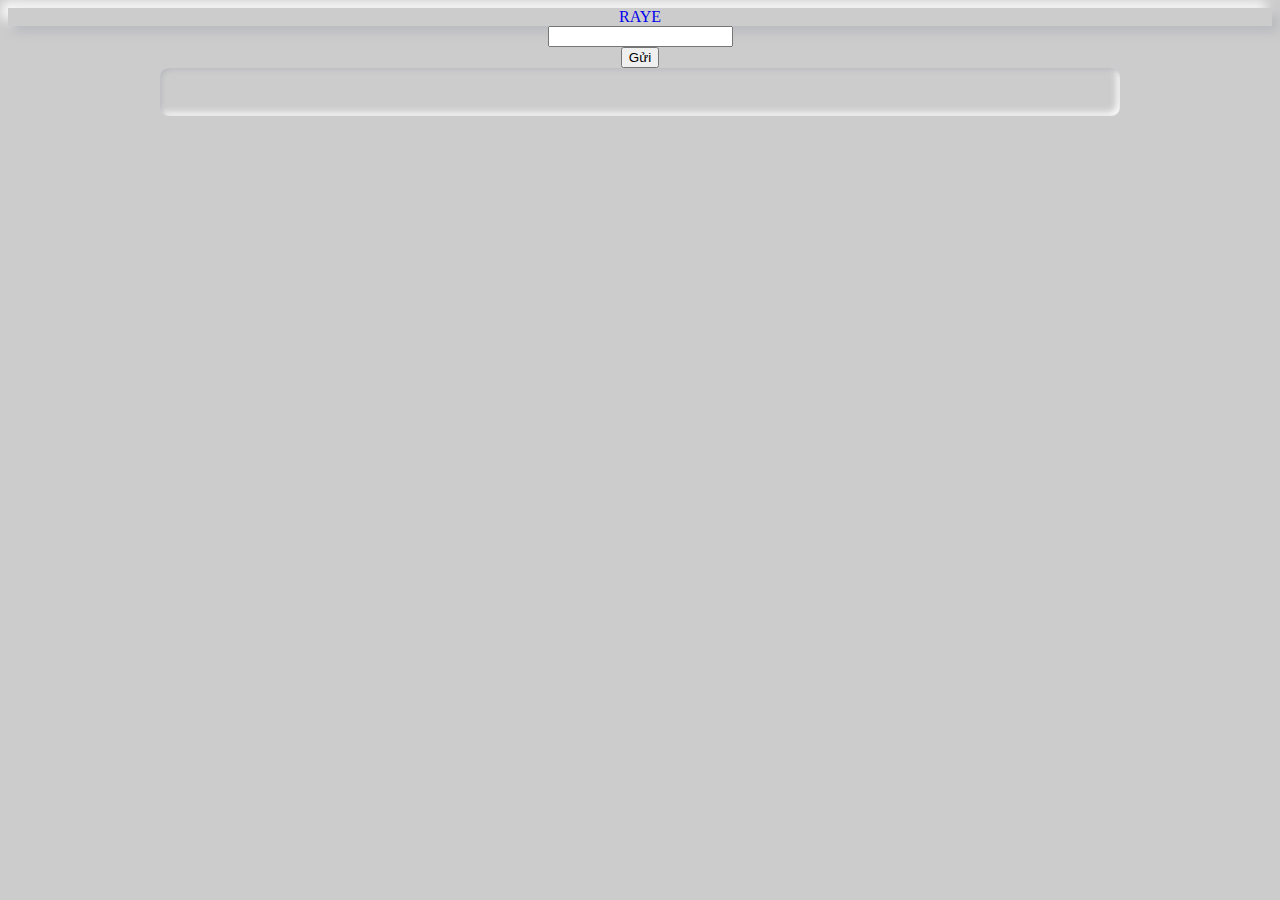
<file: post-url.html>
<!DOCTYPE html>
<html>
<head>
<meta http-equiv="Content-Type" content="text/html; charset=utf-8" />
<meta http-equiv="”content-language”" content="”vi”" />
<meta name="viewport" content="width=device-width,initial-scale=1.0,maximum-scale=1.0,user-scalable=0" />
<meta name="description" content="RAYE" />
<meta property="og:site_name" content="RAYE" />
<meta property="og:image" content="https://i.imgur.com/Ruip3kH.jpg" />
<meta name="theme-color" content="#2c3e50" />
<meta name="robots" content="index,follow" />
<meta name="googlebot" content="index,follow" />
<meta name="google" content="notranslate" />
<meta name="format-detection" content="telephone=no" />
<link rel="dns-prefetch" href="https://i.imgur.com" />
<link rel="dns-prefetch" href="https://cdnjs.cloudflare.com" />
<link rel="dns-prefetch" href="https://images.weserv.nl" />
<link rel="stylesheet" href="https://cdnjs.cloudflare.com/ajax/libs/mini.css/3.0.1/mini-default.min.css">
<link rel="stylesheet" href="https://cdnjs.cloudflare.com/ajax/libs/jquery.swipebox/1.4.4/css/swipebox.min.css"/>
<link rel="stylesheet" href="/css/raye.min.css" />
<link rel="shortcut icon" href="https://i.imgur.com/H8bwhjR.png" type="image/x-icon" />
<link rel="icon" href="https://i.imgur.com/H8bwhjR.png" type="image/x-icon" />
<link rel="manifest" href="/js/manifest.json">
<script src="/js/app.js"></script>
<script async src="https://arc.io/widget.min.js#7cTpykfp"></script>
<title>Raye</title>
</head>
<body>
<header class="shadow-soft">
	<div style="text-align: center">
		<a class="logo" href="/"> RAYE </a>
	</div>
</header>

<script src="https://cdnjs.cloudflare.com/ajax/libs/jquery/2.0.3/jquery.min.js"></script>
<script src="https://cdnjs.cloudflare.com/ajax/libs/jquery-validate/1.7.0/jquery.validate.min.js"></script>
<script src="https://cdnjs.cloudflare.com/ajax/libs/jquery.swipebox/1.4.4/js/jquery.swipebox.min.js"></script>
<script src="https://cdnjs.cloudflare.com/ajax/libs/jquery-csv/1.0.11/jquery.csv.min.js"></script>
<script src="https://cdnjs.cloudflare.com/ajax/libs/validator/13.1.1/validator.min.js"></script>
<script src="https://cdnjs.cloudflare.com/ajax/libs/turbolinks/5.0.0/turbolinks.min.js"></script>

<div class="container" style="text-align:center;">
	<form onsubmit="return postComment()" id="comment-form" autocomplete="off">
		<input id="comment-url" name="comurl" type="text" placeholder="" required="" value="" /><br />
		<button id="comment-submit" type="submit">Gửi</button>
	</form>
</div>

<div class="container">
	<div class="masonry-wrapper shadow-inset rounded">
		<div class="masonry" id="commentSection"></div>
			<div id="no-comments">
				<i class="fa fa-spin fa-spinner" aria-hidden="true"></i>
			</div>
		</div>
	</div>
</div>

<div>
	<ul class="pager" id="phan-trang"></ul>
</div>

<script src="/js/raye.min.js"></script>
<script src="/js/raye-post.min.js"></script>

</body>
</html>
</file>
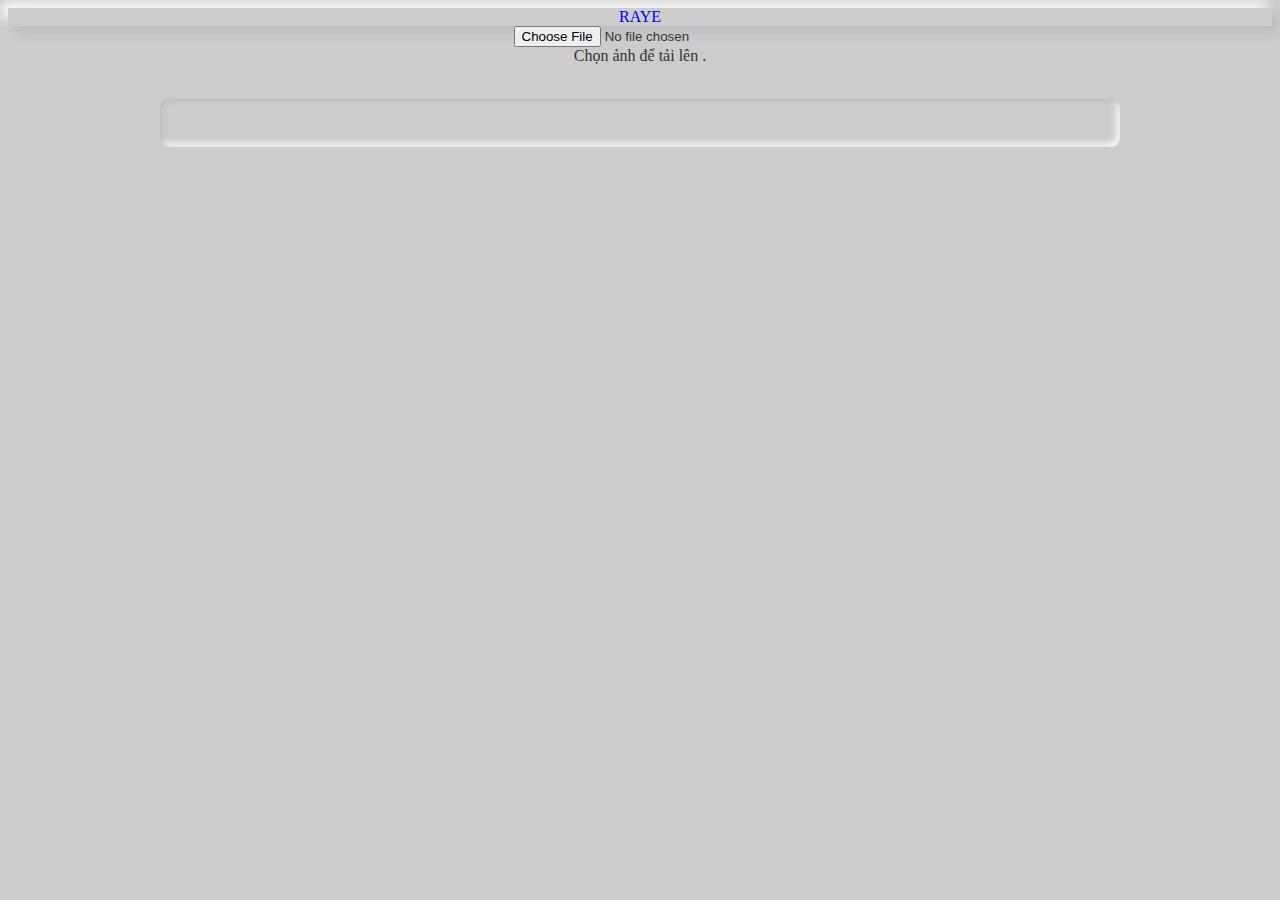
<file: post.html>
<!DOCTYPE html>
<html>
<head>
<meta http-equiv="Content-Type" content="text/html; charset=utf-8" />
<meta http-equiv="”content-language”" content="”vi”" />
<meta name="viewport" content="width=device-width,initial-scale=1.0,maximum-scale=1.0,user-scalable=0" />
<meta name="description" content="RAYE" />
<meta property="og:site_name" content="RAYE" />
<meta property="og:image" content="https://i.imgur.com/Ruip3kH.jpg" />
<meta name="theme-color" content="#2c3e50" />
<meta name="robots" content="index,follow" />
<meta name="googlebot" content="index,follow" />
<meta name="google" content="notranslate" />
<meta name="format-detection" content="telephone=no" />
<link rel="dns-prefetch" href="https://i.imgur.com" />
<link rel="dns-prefetch" href="https://cdnjs.cloudflare.com" />
<link rel="dns-prefetch" href="https://images.weserv.nl" />
<link rel="stylesheet" href="https://cdnjs.cloudflare.com/ajax/libs/mini.css/3.0.1/mini-default.min.css">
<link rel="stylesheet" href="https://cdnjs.cloudflare.com/ajax/libs/jquery.swipebox/1.4.4/css/swipebox.min.css"/>
<link rel="stylesheet" href="/css/raye.min.css" />
<link rel="shortcut icon" href="https://i.imgur.com/H8bwhjR.png" type="image/x-icon" />
<link rel="icon" href="https://i.imgur.com/H8bwhjR.png" type="image/x-icon" />
<link rel="manifest" href="/js/manifest.json">
<script src="/js/app.js"></script>
<script async src="https://arc.io/widget.min.js#7cTpykfp"></script>
<title>Raye</title>
</head>
<body>
<header class="shadow-soft">
	<div style="text-align: center">
		<a class="logo" href="/"> RAYE </a>
	</div>
</header>

<script src="https://cdnjs.cloudflare.com/ajax/libs/jquery/2.0.3/jquery.min.js"></script>
<script src="https://cdnjs.cloudflare.com/ajax/libs/jquery-validate/1.7.0/jquery.validate.min.js"></script>
<script src="https://cdnjs.cloudflare.com/ajax/libs/jquery.swipebox/1.4.4/js/jquery.swipebox.min.js"></script>
<script src="https://cdnjs.cloudflare.com/ajax/libs/jquery-csv/1.0.11/jquery.csv.min.js"></script>
<script src="https://cdnjs.cloudflare.com/ajax/libs/validator/13.1.1/validator.min.js"></script>
<script src="https://cdnjs.cloudflare.com/ajax/libs/turbolinks/5.0.0/turbolinks.min.js"></script>

<div class="container" style="text-align:center;">
  <form onsubmit="return postComment()" id="comment-form" autocomplete="off">
	<input type="file" id="file" class="" class="imgur custom-file-input" accept="image/*" data-max-file-size="5120" />
	<script>
	$("document").ready(function () {
		$("input[type=file]").on("change", function () {
			var e = $(this).get(0).files;
			if (e.length) {
				if (e[0].size > 1024 * $(this).data("max-size")) return console.log("Please select a smaller file"), !1;
				var n = new FormData;
				n.append("image", e[0]);
				var a = {
					async: !0,
					crossDomain: !0,
					url: "https://api.imgur.com/3/image",
					method: "POST",
					datatype: "json",
					headers: {
						Authorization: "Client-ID 3b8421310971908"
					},
					processData: !1,
					contentType: !1,
					data: n,
					beforeSend: function (e) {
						console.log("Uploading"), $('#dai').append('<div class="bonjour" style="text-align: center;"><div class="spinner primary"></div></div>')
					},
					success: function (e) {
						console.log(e.data.link), $( "div" ).remove( ".bonjour" ), $('#file').val(null), $('#comment-url').val('' + e.data.link + ''),$('#comment-submit').click();
					},
					error: function () {
						alert("Failed")
					}
				};
				$.ajax(a).done(function (e) {
					console.log("Done")
				})
			}
		})
	});
	</script>
	<p><span class="helper-text">Chọn ảnh để tải lên <span class="icon-upload"></span>.</span></p>
	<div id="dai"></div>
	<input id="comment-url" name="comurl" type="hidden" placeholder="" required="" value=""/><br />
	<button id="comment-submit" style="display: none;" type="submit">Gửi</button>
  </form>
</div>

<div class="container">
	<div class="masonry-wrapper shadow-inset rounded">
		<div class="masonry" id="commentSection"></div>
			<div id="no-comments">
				<i class="fa fa-spin fa-spinner" aria-hidden="true"></i>
			</div>
		</div>
	</div>
</div>

<div>
	<ul class="pager" id="phan-trang"></ul>
</div>

<script src="/js/raye.min.js"></script>
<script src="/js/raye-post.min.js"></script>

</body>
</html>
</file>
<file: css/raye.min.css>
article,aside,details,figcaption,figure,footer,header,hgroup,main,menu,nav,section{display:block}ol,ul{list-style:none}blockquote,q{quotes:none}blockquote:before,blockquote:after,q:before,q:after{content:'';content:none}table{border-collapse:collapse;border-spacing:0}a{text-decoration:none}code,pre,samp{font-family:monospace}img,video{max-width:100%;vertical-align:middle}p:not(:last-child){margin:0 0 1em}h1,h2,h3,h4{margin:.5em 0 .75em;line-height:1.3}h1{font-size:1.5em}h2{font-size:1.25em}h3{font-size:1.125em}h4{font-size:1em}html{box-sizing:border-box}*,:before,:after{box-sizing:inherit}.wrapper{max-width:1280px;margin-right:auto;margin-left:auto;padding:1.5em}body{background-color:#ccc;color:#333}.masonry-wrapper{padding:1.5em;max-width:960px;margin-right:auto;margin-left:auto}.masonry{columns:1;column-gap:10px}.masonry-item{display:inline-block;vertical-align:top;margin-bottom:10px}@media only screen and (max-width: 1023px) and (min-width: 768px){.masonry{columns:2}}@media only screen and (min-width: 1024px){.masonry{columns:3}}.masonry-item,.masonry-content{border-radius:4px;overflow:hidden}.masonry-item{filter:drop-shadow(0px 2px 2px rgba(0,0,0,.3));transition:filter .25s ease-in-out}.masonry-item:hover{filter:drop-shadow(0px 5px 5px rgba(0,0,0,.3))}.masonry-footer{font-size:.75em;opacity:.25;text-align:center;padding-top:3em;padding-bottom:3em;margin-bottom:-1.5em;transition:opacity 1s ease-in-out}.masonry-footer a{color:currentColor}.masonry-footer:hover,.masonry-footer:active,.masonry-footer:focus{opacity:.75}.shadow-soft{box-shadow:6px 6px 12px #b8b9be,-6px -6px 12px #fff!important}.shadow-inset{box-shadow:inset 2px 2px 5px #b8b9be,inset -3px -3px 7px #FFF!important}.rounded{border-radius:.55rem!important}ul.pager{text-align:center;list-style:none}ul.pager li{display:inline}ul.pager{text-align:center;list-style:none}ul.pager li{display:inline}.nostyle{margin:0!important;padding:0!important;border:0!important;outline:0!important;font-size:100%!important;vertical-align:baseline!important;background:transparent!important}.loimg{width:100%;max-width:100%}
</file>
